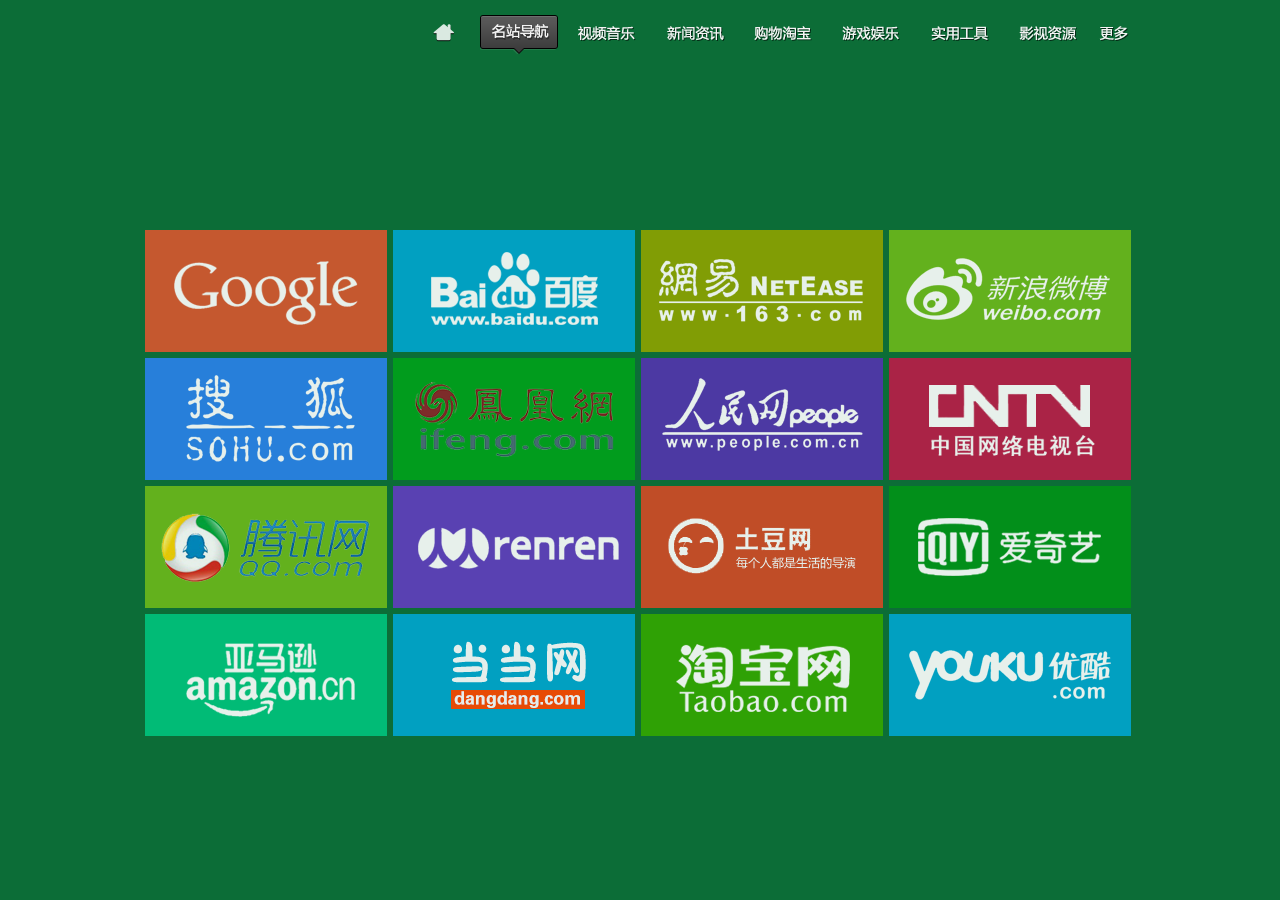
<file: dh/index.htm>
﻿<!DOCTYPE html>
<html>
<head>
<meta charset="UTF-8">
<title>网址导航 | DH.vdook.COM</title>
<meta name="Keywords" content="网址导航 | vdook.COM-网址导航,上网导航,网址,搜索,电影,手机电影下载,音乐,娱乐,图片,社区,BLOG,黄页，企业名录,114查询,网上黄页,win8,metro" />
<meta name="Description" content="网址导航,上网导航,网址之家,原创文字,网址大全,网址,搜索,音乐,资源分享,搜索,电影,手机电影下载,娱乐,图片,小游戏,短信,社区,日记,相册,K歌,通讯簿,BLOG,win8,技术博客,天气预报,实用工具.最方便,最快捷" />
<link rel="stylesheet" href="img/metro.css">
<script type="text/javascript" src="img/jquery-1.4.4.min.js"></script>
<!--解决在ie6下png透明-->
<!--[if IE 6]>
	<script type="text/javascript" src="img/DD_belatedPNG.js" ></script>	
	<script type="text/javascript">
	DD_belatedPNG.fix('ul,li,img');
	</script>
<![endif]-->
<script type="text/javascript">
	$(document).ready(function(){
		var box_h=$("#metro_box").height();
		var box_w=$("#metro_box").width();
		$("#metro_box").css("margin-top",(($(window).height()-box_h)/2)-10+"px");
		//var img_h=$(".arr_left img").height();
		//var img_w=$(".arr_left img").width();
		//$(".prev").css("position","absolute").css("left","10px").css("top",($(window).height()-img_h)/2);
		//$(".next").css("position","absolute").css("right","10px").css("top",($(window).height()-img_h)/2);
		//链接在新窗口打开
		$(".a_link dd a").attr("target","_blank");
		$(".a_link ul li>a").hover(function(){
			var a_href=$(this).attr("href");			
			$(this).siblings().find("a").attr("href",a_href);
		});
		
		//切屏-----------------------------------------------------------------
		$("#top dl dd a").click(function(){
			var now_class=$(this).attr("class");	
			$("#top dl dd a.a_index").attr("class","a_index");
			$("#top dl dd a.a_mzdw").attr("class","a_mzdw");
			$("#top dl dd a.a_spyy").attr("class","a_spyy");
			$("#top dl dd a.a_xwzx").attr("class","a_xwzx");
			$("#top dl dd a.a_gwtb").attr("class","a_gwtb");
			$("#top dl dd a.a_yxyl").attr("class","a_yxyl");
			$("#top dl dd a.a_sygj").attr("class","a_sygj");
			$("#top dl dd a.a_yszy").attr("class","a_yszy");
			$(this).attr("class",now_class).addClass(now_class+"_h");			
			var index=$(this).index();
			$("#metro_box dd").hide();
			$("#metro_box dd").eq(index).toggle(100);
			if(index==1){
				$("body").attr("class","bg0");	
			}
			switch (index){
				case 0:
					$("body").attr("class","");						
					break;
				case 1:
					$("body").attr("class","bg0");					
					break;
				case 2:
					$("body").attr("class","bg1");						
					break;
				case 3:
					$("body").attr("class","bg2");					
					break;
				case 4:
					$("body").attr("class","bg3");					
					break;
				case 5:
					$("body").attr("class","bg4");						
					break;	
				case 6:
					$("body").attr("class","bg5");						
					break;	
				default :
					$("body").attr("class","bg6");						
			}
			
			<!--[if IE 6]>$("#metro_box dd").eq(index).show(300);<![endif]-->			
		});
	});
</script>
<meta http-equiv="Content-Type" content="text/html; charset=utf-8"></head>

<body><SCRIPT language=Javascript>
<!--

<!-- 
   //屏蔽鼠标右键、Ctrl+N、Shift+F10、F11、F5刷新、退格键 
function document.oncontextmenu(){event.returnValue=false;}//屏蔽鼠标右键 
function window.onhelp(){return false} //屏蔽F1帮助 
function document.onkeydown() 
{ 
  if ((window.event.altKey)&& 
      ((window.event.keyCode==37)||   //屏蔽 Alt+ 方向键 ← 
       (window.event.keyCode==39)))   //屏蔽 Alt+ 方向键 → 
  { 
     alert("不准你使用ALT+方向键前进或后退网页！"); 
     event.returnValue=false; 
  } 
     /* 注：这还不是真正地屏蔽 Alt+ 方向键， 
     因为 Alt+ 方向键弹出警告框时，按住 Alt 键不放， 
     用鼠标点掉警告框，这种屏蔽方法就失效了。以后若 
     有哪位高手有真正屏蔽 Alt 键的方法，请告知。*/ 
  if ((event.keyCode==116)||                 //屏蔽 F5 刷新键 
      (event.ctrlKey && event.keyCode==82)){ //Ctrl + R 
     event.keyCode=0; 
     event.returnValue=false; 
     } 
  if (event.keyCode==122){event.keyCode=0;event.returnValue=false;}  //屏蔽F11 
  if (event.ctrlKey && event.keyCode==78) event.returnValue=false;   //屏蔽 Ctrl+n 
  if (event.shiftKey && event.keyCode==121)event.returnValue=false;  //屏蔽 shift+F10 
  if (window.event.srcElement.tagName == "A" && window.event.shiftKey)  
      window.event.returnValue = false;             //屏蔽 shift 加鼠标左键新开一网页 
  if ((window.event.altKey)&&(window.event.keyCode==115))             //屏蔽Alt+F4 
  { 
      window.showModelessDialog("about:blank","","dialogWidth:1px;dialogheight:1px"); 
      return false; 
  } 
}
 -->
//-->
</SCRIPT>
<!--头部导航开始-->
<div id="top">
  <dl>
    <dt><a href="./">网址导航</a></dt>
    <dd>
      <a class="a_index" href="../" target="_self">首页</a>
      <a class="a_mzdw a_mzdw_h">名站导航</a>
      <a class="a_spyy">视频音乐</a>

      <a class="a_xwzx">新闻资讯</a>
      <a class="a_gwtb">购物淘宝</a>
      <a class="a_yxyl">游戏娱乐</a>
      <a class="a_sygj">实用工具</a>
      <a class="a_yszy">影视资源</a>
      <a class="a_more" href="../" target="_self">更多</a></dd>

  </dl>
</div>
<!--头部导航结束--> 
<!--logo区开始-->
<div id="metro_box" class="a_link">

  <dl>
    <dd style="display:none;"></dd>
    <dd style="display:bolck;">
    <!--名站导航-->
      <ul>

        <li class="one" id="logo_001"><a href="http://google.hk"><img src="img/logo_001.png" width="240" height="120" alt="google"></a><span><a href="#">谷歌</a></span></li>
        <li id="logo_002"><a href="http://www.baidu.com"><img src="img/logo_002.png" width="240" height="120" alt=" 百度"></a><span><a href="#">百度</a></span></li>
        <li id="logo_003"><a href="http://www.163.com"><img src="img/logo_016.png" width="240" height="120" alt=""></a><span><a href="#">网易</a></span></li>
        <li class="four" id="logo_004"><a href="http://www.weibo.com"><img src="img/logo_004.png" width="240" height="120" alt=""></a><span><a href="#">新浪微博</a></span></li>
        <li class="one" id="logo_005"><a href="http://sohu.com"><img src="img/logo_015.png" width="240" height="120" alt=""></a><span><a href="#">搜狐网</a></span></li>

        <li id="logo_006"><a href="http://www.ifeng.com"><img src="img/logo_006.png" width="240" height="120" alt=""></a><span><a href="#">凤凰网</a></span></li>

        
        <li id="logo_007"><a href="http://www.people.com.cn"><img src="img/logo_013.png" width="240" height="120" alt=""></a><span><a href="#">人民网</a></span></li>
        
        <li class="four" id="logo_008"><a href="http://www.cntv.cn"><img src="img/logo_014.png" width="240" height="120" alt=""></a><span><a href="#">中国网络电视台</a></span></li>
        <li class="one" id="logo_009"><a href="http://www.qq.com"><img src="img/logo_0018.png" width="240" height="120" alt=""></a><span><a href="#">腾讯网</a></span></li>
        <li id="logo_010"><a href="http://www.renren.com"><img src="img/logo_011.png" width="240" height="120" alt=""></a><span><a href="#">人人网</a></span></li>
        <li id="logo_011"><a href="http://www.tudou.com"><img src="img/logo_010.png" width="240" height="120" alt=""></a><span><a href="#">土豆网</a></span></li>
        <li class="four" id="logo_012"><a href="http://qiyi.com"><img src="img/logo_009.png" width="240" height="120" alt=""></a><span><a href="#">奇艺网</a></span></li>

        <li class="one" id="logo_013"><a href="http://www.amazon.cn/"><img src="img/logo_007.png" width="240" height="120" alt=""></a><span><a href="#">亚马逊</a></span></li>
        <li id="logo_014"><a href="http://www.dangdang.com/"><img src="img/logo_008.png" width="240" height="120" alt=""></a><span><a href="#">当当网</a></span></li>
        <li id="logo_015"><a href="http://www.taobao.com/"><img src="img/logo_005.png" width="240" height="120" alt=""></a><span><a href="#">淘宝网</a></span></li>
        <li class="four" id="logo_016"><a href="http://www.youku.com"><img src="img/logo_003.png" width="240" height="120" alt=""></a><span><a href="#">优酷</a></span></li>
      </ul>
    </dd>
  
   <dd style="display:none;">

   <!--视频音乐-->
      <ul>
        <li class="one" id="logo_001"><a href="http://youku.com"><img src="img/logo_001b.png" width="240" height="120" alt="youku"></a><span><a href="#">优酷视频</a></span></li>
        <li id="logo_002"><a href="http://www.qiyi.com"><img src="img/logo_002b.png" width="240" height="120" alt="qiyi"></a><span><a href="#">奇艺视频</a></span></li>
        <li id="logo_003"><a href="http://www.tudou.com"><img src="img/logo_003b.png" width="240" height="120" alt=""></a><span><a href="#">土豆视频</a></span></li>
        <li class="four" id="logo_004"><a href="http://www.cntv.cn"><img src="img/logo_004b.png" width="240" height="120" alt=""></a><span><a href="#">中国网络电视台</a></span></li>
        <li class="one" id="logo_005"><a href="http://tv.sohu.com"><img src="img/logo_005b.png" width="240" height="120" alt=""></a><span><a href="#">搜狐高清</a></span></li>

        <li id="logo_006"><a href="http://www.ku6.com"><img src="img/logo_006b.png" width="240" height="120" alt=""></a><span><a href="#">酷六视频</a></span></li>
        <li id="logo_007"><a href="http://56.com"><img src="img/logo_007b.png" width="240" height="120" alt=""></a><span><a href="#">56视频</a></span></li>
        <li class="four" id="logo_008"><a href="http://v.qq.com"><img src="img/logo_008b.png" width="240" height="120" alt=""></a><span><a href="#">腾讯视频</a></span></li>
        <li class="one" id="logo_009"><a href="http://xunlei.com"><img src="img/logo_009b.png" width="240" height="120" alt=""></a><span><a href="#">迅雷看看</a></span></li>
        <li id="logo_010"><a href="http://www.pptv.com"><img src="img/logo_010b.png" width="240" height="120" alt=""></a><span><a href="#">PPTV</a></span></li>
        <li id="logo_011"><a href="http://v.ifeng.com"><img src="img/logo_011b.png" width="240" height="120" alt=""></a><span><a href="#">凤凰视频</a></span></li>

        <li class="four" id="logo_012"><a href="http://video.sina.com.cn"><img src="img/logo_012b.png" width="240" height="120" alt=""></a><span><a href="#">新浪视频</a></span></li>
        <li class="one" id="logo_013"><a href="http://www.baofeng.com"><img src="img/logo_013b.png" width="240" height="120" alt=""></a><span><a href="#">暴风影音</a></span></li>
        <li id="logo_014"><a href="http://www.kugou.com"><img src="img/logo_014b.png" width="240" height="120" alt=""></a><span><a href="#">酷狗音乐</a></span></li>
        <li id="logo_015"><a href="http://www.funshion.com"><img src="img/logo_015b.png" width="240" height="120" alt=""></a><span><a href="#">风行电影</a></span></li>
        <li class="four" id="logo_016"><a href="http://www.letv.com"><img src="img/logo_016b.png" width="240" height="120" alt=""></a><span><a href="#">乐视网</a></span></li>
      </ul>

    </dd>
    <dd style="display:none;">
    <!--新闻资讯-->
      <ul>
        <li class="one" id="logo_001"><a href="http://news.baidu.com"><img src="img/logo_001c.png" width="240" height="120" alt="baidu"></a><span><a href="#">百度新闻</a></span></li>
        <li id="logo_002"><a href="http://news.sohu.com"><img src="img/logo_002c.png" width="240" height="120" alt="sohu"></a><span><a href="#">搜狐新闻</a></span></li>
        <li id="logo_003"><a href="http://www.people.com.cn"><img src="img/logo_003c.png" width="240" height="120" alt=""></a><span><a href="#">人民网</a></span></li>

        <li class="four" id="logo_004"><a href="http://www.cntv.cn"><img src="img/logo_004c.png" width="240" height="120" alt=""></a><span><a href="#">中国网络电视台</a></span></li>
        <li class="one" id="logo_005"><a href="http://www.yahoo.com.cn"><img src="img/logo_005c.png" width="240" height="120" alt=""></a><span><a href="#">雅虎中国</a></span></li>
        <li id="logo_006"><a href="http://www.ku6.com"><img src="img/logo_006c.png" width="240" height="120" alt=""></a><span><a href="#">酷六新闻</a></span></li>
        <li id="logo_007"><a href="http://huanqiu.com"><img src="img/logo_007c.png" width="240" height="120" alt=""></a><span><a href="#">环球网</a></span></li>
        <li class="four" id="logo_008"><a href="http://qq.com"><img src="img/logo_008c.png" width="240" height="120" alt=""></a><span><a href="#">腾讯网</a></span></li>
        <li class="one" id="logo_009"><a href="http://21cn.com"><img src="img/logo_009c.png" width="240" height="120" alt=""></a><span><a href="#">21cn</a></span></li>

        <li id="logo_010"><a href="http://www.hsb.cn"><img src="img/logo_010c.png" width="240" height="120" alt=""></a><span><a href="#">华商报</a></span></li>
        <li id="logo_011"><a href="http://www.bjnews.com.cn"><img src="img/logo_011c.png" width="240" height="120" alt=""></a><span><a href="#">新京报网</a></span></li>
        <li class="four" id="logo_012"><a href="http://news.sina.com"><img src="img/logo_012c.png" width="240" height="120" alt=""></a><span><a href="#">新浪新闻</a></span></li>
        <li class="one" id="logo_014a"><a href="http://www.nddaily.com"><img src="img/logo_013c.png" width="240" height="120" alt=""></a><span><a href="#">南方周末</a></span></li>
        <li id="logo_014"><a href="http://www.xinhuanet.com"><img src="img/logo_014c.png" width="240" height="120" alt=""></a><span><a href="#">新华网</a></span></li>
        <li id="logo_015"><a href="http://81.cn"><img src="img/logo_015c.png" width="240" height="120" alt=""></a><span><a href="#">中国军网</a></span></li>

        <li class="four" id="logo_016"><a href="http://www.hexun.com"><img src="img/logo_016c.png" width="240" height="120" alt=""></a><span><a href="#">和讯网</a></span></li>
      </ul>
    </dd>
    <dd style="display:none;">
    <!--购物淘宝-->
      <ul>
        <li class="one" id="logo_001"><a href="http://www.taobao.com/"><img src="img/logo_001a.png" width="240" height="120" alt="taobao"></a><span><a href="#">淘宝网</a></span></li>
        <li id="logo_002"><a href="http://www.360buy.com"><img src="img/logo_002a.png" width="240" height="120" alt="京东商城"></a><span><a href="#">京东商城</a></span></li>

        <li id="logo_003"><a href="http://www.vancl.com/"><img src="img/logo_003a.png" width="240" height="120" alt=""></a><span><a href="#">凡客诚品</a></span></li>
        <li class="four" id="logo_004"><a href="http://www.yihaodian.com"><img src="img/logo_004a.png" width="240" height="120" alt=""></a><span><a href="#">1号店</a></span></li>
        <li class="one" id="logo_005"><a href="http://www.amazon.cn/"><img src="img/logo_005a.png" width="240" height="120" alt=""></a><span><a href="#">亚马逊</a></span></li>
        <li id="logo_006"><a href="http://www.newegg.com.cn/"><img src="img/logo_006a.png" width="240" height="120" alt=""></a><span><a href="#">新蛋商城</a></span></li>
        <li id="logo_007"><a href="http://m18.com"><img src="img/logo_007a.png" width="240" height="120" alt=""></a><span><a href="#">麦考林</a></span></li>
        <li class="four" id="logo_008"><a href="http://www.dangdang.com"><img src="img/logo_008a.png" width="240" height="120" alt=""></a><span><a href="#">当当网</a></span></li>

        <li class="one" id="logo_009"><a href="http://suning.com"><img src="img/logo_009a.png" width="240" height="120" alt=""></a><span><a href="#">苏宁易购</a></span></li>
        <li id="logo_010"><a href="http://xazwb.taobao.com"><img src="img/logo_010a.png" width="240" height="120" alt=""></a><span><a href="#">亚森户外</a></span></li>
        <li id="logo_011"><a href="http://ju.taobao.com/"><img src="img/logo_011a.png" width="240" height="120" alt=""></a><span><a href="#">淘宝聚划算</a></span></li>
        <li class="four" id="logo_012"><a href="http://gome.com"><img src="img/logo_012a.png" width="240" height="120" alt=""></a><span><a href="#">国美电器</a></span></li>
        <li class="one" id="logo_013a"><a href="http://www.meituan.com"><img src="img/logo_013a.png" width="240" height="120" alt=""></a><span><a href="#">美团</a></span></li>
        <li id="logo_014a"><a href="http://www.gome.com.cn/"><img src="img/logo_014a.png" width="240" height="120" alt=""></a><span><a href="#">库吧网（国美）</a></span></li>

        <li id="logo_015a"><a href="http://www.tmall.com"><img src="img/logo_015a.png" width="240" height="120" alt=""></a><span><a href="#">淘宝商城</a></span></li>
        <li class="four" id="logo_016"><a href="http://www.alipay.com"><img src="img/logo_016a.png" width="240" height="120" alt=""></a><span><a href="#">支付宝</a></span></li>
      </ul>
    </dd>
    <dd style="display:none;">
    <!--游戏娱乐-->
      <ul>
        <li class="one" id="logo_001"><a href="http://www.4399.com/"><img src="img/logo_001d.png" width="240" height="120" alt="4399小游戏"></a><span><a href="#">4399小游戏</a></span></li>

        <li id="logo_002"><a href="http://www.cuttherope.ie/"><img src="img/logo_002d.png" width="240" height="120" alt="割绳子"></a><span><a href="#">割绳子网页版</a></span></li>
        <li id="logo_003"><a href="http://www.17173.com/"><img src="img/logo_003d.png" width="240" height="120" alt=""></a><span><a href="#">17173游戏</a></span></li>
        <li class="four" id="logo_004"><a href="http://youxi.baidu.com/"><img src="img/logo_004d.png" width="240" height="120" alt=""></a><span><a href="#">百度游戏</a></span></li>
        <li class="one" id="logo_005"><a href="http://mole2.61.com/"><img src="img/logo_005d.png" width="240" height="120" alt=""></a><span><a href="#">摩尔庄园</a></span></li>
        <li id="logo_006"><a href="http://www.shandagames.com/web/"><img src="img/logo_006d.png" width="240" height="120" alt=""></a><span><a href="#">盛大游戏</a></span></li>
        <li id="logo_007"><a href="http://game.qq.com/"><img src="img/logo_007d.png" width="240" height="120" alt=""></a><span><a href="#">腾讯游戏</a></span></li>

        <li class="four" id="logo_008"><a href="http://nie.163.com/"><img src="img/logo_008d.png" width="240" height="120" alt=""></a><span><a href="#">网易游戏</a></span></li>
        <li class="one" id="logo_009"><a href="http://yinyuetai.com"><img src="img/logo_009d.png" width="240" height="120" alt=""></a><span><a href="#">音悦台mtv</a></span></li>
        <li id="logo_010"><a href="http://www.huaban.com"><img src="img/logo_010d.png" width="240" height="120" alt=""></a><span><a href="#">花瓣网</a></span></li>
        <li id="logo_011"><a href="http://www.vmovier.com/"><img src="img/logo_011d.png" width="240" height="120" alt=""></a><span><a href="#">V电影</a></span></li>
        <li class="four" id="logo_012"><a href="http://mtime.com"><img src="img/logo_012d.png" width="240" height="120" alt=""></a><span><a href="#">时光网</a></span></li>
        <li class="one" id="logo_013"><a href="http://www.readnovel.com/"><img src="img/logo_013d.png" width="240" height="120" alt=""></a><span><a href="#">小说阅读网</a></span></li>

        <li id="logo_014"><a href="http://www.zongheng.com"><img src="img/logo_014d.png" width="240" height="120" alt=""></a><span><a href="#">纵横中文网</a></span></li>
        <li id="logo_015"><a href="http://douban.fm/"><img src="img/logo_015d.png" width="240" height="120" alt=""></a><span><a href="#">豆瓣FM</a></span></li>
        <li class="four" id="logo_016"><a href="http://www.qidian.com/Default.aspx"><img src="img/logo_016d.png" width="240" height="120" alt=""></a><span><a href="#">起点中文网</a></span></li>
      </ul>
    </dd>
    <dd style="display:none;">
    <!--实用工具-->

      <ul>
        <li class="one" id="logo_001"><a href="http://flash.weather.com.cn/wmaps/index.swf?url1=http:%2F%2Fwww.weather.com.cn%2Fweather%2F&url2=.shtml&from=cn"><img src="img/logo_001e.png" width="240" height="120" alt=""></a><span><a href="#">天气预报</a></span></li>
        <li id="logo_002"><a href="http://www.115.com"><img src="img/logo_002e.png" width="240" height="120" alt="115网盘"></a><span><a href="#">115网盘</a></span></li>
        <li id="logo_003"><a href="http://translate.google.com.hk/"><img src="img/logo_003e.png" width="240" height="120" alt=""></a><span><a href="">谷歌翻译</a></span></li>
        <li class="four" id="logo_004"><a href="http://xiuxiu.web.meitu.com/"><img src="img/logo_004e.png" width="240" height="120" alt="美图秀秀"></a><span><a href="#">美图秀秀</a></span></li>
        <li class="one" id="logo_005"><a href="http://www.webps.cn"><img src="img/logo_005e.png" width="240" height="120" alt=""></a><span><a href="#">Web Photoshop</a></span></li>

        <li id="logo_006"><a href="http://web.qq.com"><img src="img/logo_006e.png" width="240" height="120" alt=""></a><span><a href="#">Web QQ</a></span></li>
        <li id="logo_007"><a href="http://mail.163.com"><img src="img/logo_007e.png" width="240" height="120" alt=""></a><span><a href="#">网易邮箱</a></span></li>
        <li class="four" id="logo_008"><a href="http://www.10010.com/"><img src="img/logo_008e.png" width="240" height="120" alt=""></a><span><a href="#">中国联通网上营业厅</a></span></li>
        <li class="one" id="logo_009"><a href="http://www.12306.cn/mormhweb/"><img src="img/logo_009e.png" width="240" height="120" alt=""></a><span><a href="#">中国铁路客户服务中心</a></span></li>
        <li id="logo_010"><a href="http://map.baidu.com"><img src="img/logo_010e.png" width="240" height="120" alt=""></a><span><a href="#">百度地图</a></span></li>
        <li id="logo_011"><a href="http://10086.cn/"><img src="img/logo_011e.png" width="240" height="120" alt=""></a><span><a href="#">中国移动网上营业厅</a></span></li>

        <li class="four" id="logo_012"><a href="http://www.189.cn"><img src="img/logo_012e.png" width="240" height="120" alt=""></a><span><a href="#">中国电信网上营业厅</a></span></li>
        <li class="one" id="logo_013"><a href="http://www.360.cn"><img src="img/logo_013e.png" width="240" height="120" alt=""></a><span><a href="#">360安全卫视</a></span></li>
        <li id="logo_014"><a href="http://www.8684.cn"><img src="img/logo_014e.png" width="240" height="120" alt=""></a><span><a href="#">公交火车查询</a></span></li>
        <li id="logo_015"><a href="http://map.google.hk"><img src="img/logo_015e.png" width="240" height="120" alt=""></a><span><a href="#">谷歌地图</a></span></li>
        <li class="four" id="logo_016"><a href="http://app.baidu.com/app/enter?appid=114629"><img src="img/logo_016e.png" width="240" height="120" alt=""></a><span><a href="#">万年历</a></span></li>
      </ul>

    </dd>
     <dd style="display:none;">
     <!--影视资源-->
      <ul>
        <li class="one" id="logo_001"><a href="http://www.ziyuanhai.com/"><img src="img/logo_001f.png" width="240" height="120" alt=""></a><span><a href="#">唐老鼠</a></span></li>
        <li id="logo_002"><a href="http://www.verycd.com"><img src="img/logo_002f.png" width="240" height="120" alt="电驴"></a><span><a href="#">电驴资源</a></span></li>
        <li id="logo_003"><a href="http://ishare.iask.sina.com.cn/"><img src="img/logo_003f.png" width="240" height="120" alt=""></a><span><a href="#">新浪共享资料</a></span></li>

        <li class="four" id="logo_004"><a href="http://www.piaohua.com"><img src="img/logo_004f.png" width="240" height="120" alt=""></a><span><a href="#">飘花资源网</a></span></li>
        <li class="one" id="logo_005"><a href="http://www.dy2018.com"><img src="img/logo_005f.png" width="240" height="120" alt=""></a><span><a href="#">天堂电影</a></span></li>
        <li id="logo_006"><a href="http://daquan.xunlei.com"><img src="img/logo_006f.png" width="240" height="120" alt=""></a><span><a href="#">迅雷大全</a></span></li>
        <li id="logo_007"><a href="http://dy131.com"><img src="img/logo_007f.png" width="240" height="120" alt=""></a><span><a href="#">6V电影网</a></span></li>
        <li class="four" id="logo_008"><a href="http://ffdy.cc"><img src="img/logo_008f.png" width="240" height="120" alt=""></a><span><a href="#">放放电影</a></span></li>
        <li class="one" id="logo_009"><a href="http://skycn.com"><img src="img/logo_009f.png" width="240" height="120" alt=""></a><span><a href="#">天空下载</a></span></li>

        <li id="logo_010"><a href="http://www.newhua.com"><img src="img/logo_010f.png" width="240" height="120" alt=""></a><span><a href="#">华军软件园</a></span></li>
        <li id="logo_011"><a href="http://www.xiazaiba.com"><img src="img/logo_011f.png" width="240" height="120" alt=""></a><span><a href="#">下载吧</a></span></li>
        <li class="four" id="logo_012"><a href="http://7060.com"><img src="img/logo_012f.png" width="240" height="120" alt=""></a><span><a href="#">7060手机电影</a></span></li>
        <li class="one" id="logo_013"><a href="http://www.a67.com"><img src="img/logo_013f.png" width="240" height="120" alt=""></a><span>a67手机电影网</span></li>
        <li id="logo_014"><a href="http://www.y80s.net/"><img src="img/logo_014f.png" width="240" height="120" alt=""></a><span><a href="#">80s手机电影网</a></span></li>
        <li id="logo_015"><a href="http://www.txt99.com/"><img src="img/logo_015f.png" width="240" height="120" alt=""></a><span><a href="#">久久小说下载</a></span></li>

        <li class="four" id="logo_016"><a href="http://www.deskcity.com/"><img src="img/logo_016f.png" width="240" height="120" alt=""></a><span><a href="#">城市桌面</a></span></li>
      </ul>
    </dd>
  </dl>
  
 
</div>

<!-- 禁用右键 -->
<body ondragstart="window.event.returnValue=false" oncontextmenu="window.event.returnValue=false" onselectstart="event.returnValue=false">
<!-- 禁用右键 -->

<!--logo区结束--> 
<!--左右箭头开始-->
<div class="prev"><img src="img/arr_left.png" width="31" height="67"></div>
<div class="next"><img src="img/arr_right.png" width="31" height="67"></div>

<!-- Baidu Button BEGIN -->
<script type="text/javascript" id="bdshare_js" data="type=slide&amp;img=0&amp;mini=1&amp;pos=left&amp;uid=6736826" ></script>
<script type="text/javascript" id="bdshell_js"></script>
<script type="text/javascript">
document.getElementById("bdshell_js").src = "http://bdimg.share.baidu.com/static/js/shell_v2.js?cdnversion=" + Math.ceil(new Date()/3600000);
</script>
<!-- Baidu Button END -->
<!-- 百度统计 -->
<div style="display:none"><script type="text/javascript">
var _bdhmProtocol = (("https:" == document.location.protocol) ? " https://" : " http://");
document.write(unescape("%3Cscript src='" + _bdhmProtocol + "hm.baidu.com/h.js%3Faf1bfa4e511848f8fc39dbcdadb00647' type='text/javascript'%3E%3C/script%3E"));
</script></div>
<!-- /百度统计 --><noscript>
</body>
</html>
</file>
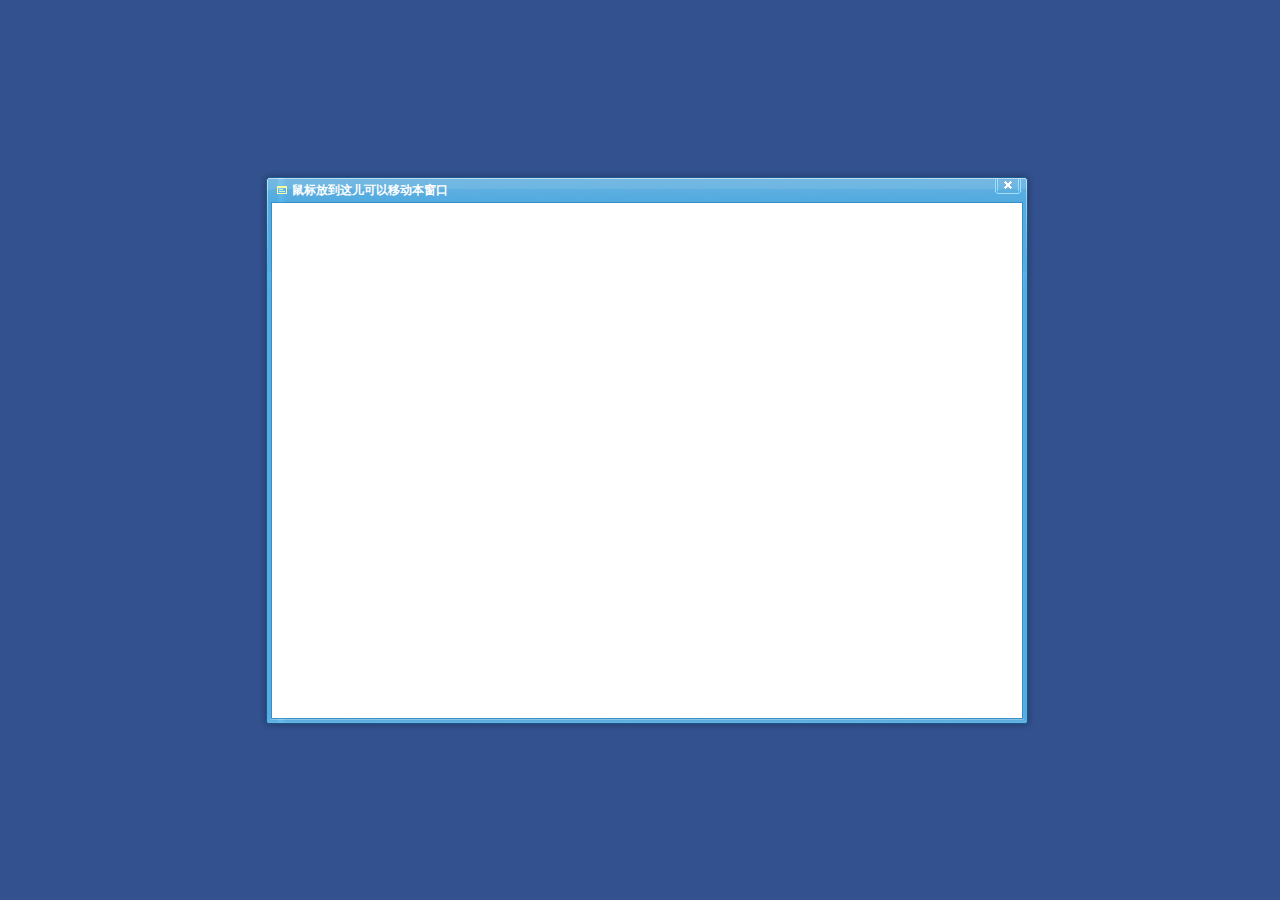
<file: fm/index.htm>
<html>
<head>
<title>在线音乐 | HTTP://WWW.VDOOK.COM/FM</title>
<meta http-equiv=Content-Type content=text/html; charset=utf-8>
<meta name="Keywords" content="在线音乐 | HTTP://WWW.VDOOK.COM/FM" />
<meta name="description" content="在线音乐 | HTTP://WWW.VDOOK.COM/FM" />
<style type="text/css">
<!--
body {
	margin-left: 0px;
	margin-top: 0px;
	margin-right: 0px;
	margin-bottom: 0px;
	background: #3366cc url('http://img01.taobaocdn.com/imgextra/i1/1721385434/T24qckXa0aXXXXXXXX_!!1721385434.jpg');
}
.{
     SCROLLBAR-FACE-COLOR: #ffffff;
     SCROLLBAR-SHADOW-COLOR: #8d948d;
     SCROLLBAR-HIGHLIGHT-COLOR: #8d948d;
     SCROLLBAR-3DLIGHT-COLOR: #ffffff;
     SCROLLBAR-DARKSHADOW-COLOR: #ffffff;
     SCROLLBAR-TRACK-COLOR: #ffffff;
     SCROLLBAR-ARROW-COLOR: #8d948d;
}
td {
	color: #8d948d;
	font-size: 12px;
	font-family: "Arial", "宋体";
	text-decoration: none;
}
-->
</style>
<script language="JavaScript" src="img/fm.js"></script>
</head>
<BODY style="body;overflow-y: hidden;overflow-x: hidden" onLoad="zSet(750,515,'鼠标放到这儿可以移动本窗口');">
<SCRIPT language=Javascript>
<!--

<!-- 
   //屏蔽鼠标右键、Ctrl+N、Shift+F10、F11、F5刷新、退格键 
function document.oncontextmenu(){event.returnValue=false;}//屏蔽鼠标右键 
function window.onhelp(){return false} //屏蔽F1帮助 
function document.onkeydown() 
{ 
  if ((window.event.altKey)&& 
      ((window.event.keyCode==37)||   //屏蔽 Alt+ 方向键 ← 
       (window.event.keyCode==39)))   //屏蔽 Alt+ 方向键 → 
  { 
     alert("不准你使用ALT+方向键前进或后退网页！"); 
     event.returnValue=false; 
  } 
     /* 注：这还不是真正地屏蔽 Alt+ 方向键， 
     因为 Alt+ 方向键弹出警告框时，按住 Alt 键不放， 
     用鼠标点掉警告框，这种屏蔽方法就失效了。以后若 
     有哪位高手有真正屏蔽 Alt 键的方法，请告知。*/ 
  if ((event.keyCode==116)||                 //屏蔽 F5 刷新键 
      (event.ctrlKey && event.keyCode==82)){ //Ctrl + R 
     event.keyCode=0; 
     event.returnValue=false; 
     } 
  if (event.keyCode==122){event.keyCode=0;event.returnValue=false;}  //屏蔽F11 
  if (event.ctrlKey && event.keyCode==78) event.returnValue=false;   //屏蔽 Ctrl+n 
  if (event.shiftKey && event.keyCode==121)event.returnValue=false;  //屏蔽 shift+F10 
  if (window.event.srcElement.tagName == "A" && window.event.shiftKey)  
      window.event.returnValue = false;             //屏蔽 shift 加鼠标左键新开一网页 
  if ((window.event.altKey)&&(window.event.keyCode==115))             //屏蔽Alt+F4 
  { 
      window.showModelessDialog("about:blank","","dialogWidth:1px;dialogheight:1px"); 
      return false; 
  } 
}
 -->
//-->
</SCRIPT>
<!-- Baidu Button BEGIN -->
<script type="text/javascript" id="bdshare_js" data="type=slide&amp;img=2&amp;mini=1&amp;pos=left&amp;uid=6736826" ></script>
<script type="text/javascript" id="bdshell_js"></script>
<script type="text/javascript">
document.getElementById("bdshell_js").src = "http://bdimg.share.baidu.com/static/js/shell_v2.js?cdnversion=" + Math.ceil(new Date()/3600000);
</script>
<!-- Baidu Button END -->
<!-- 百度统计 -->
<div style="display:none"><script type="text/javascript">
var _bdhmProtocol = (("https:" == document.location.protocol) ? " https://" : " http://");
document.write(unescape("%3Cscript src='" + _bdhmProtocol + "hm.baidu.com/h.js%3Faf1bfa4e511848f8fc39dbcdadb00647' type='text/javascript'%3E%3C/script%3E"));
</script></div>
<!-- /百度统计 --><noscript>
</BODY>
</HTML>
</file>
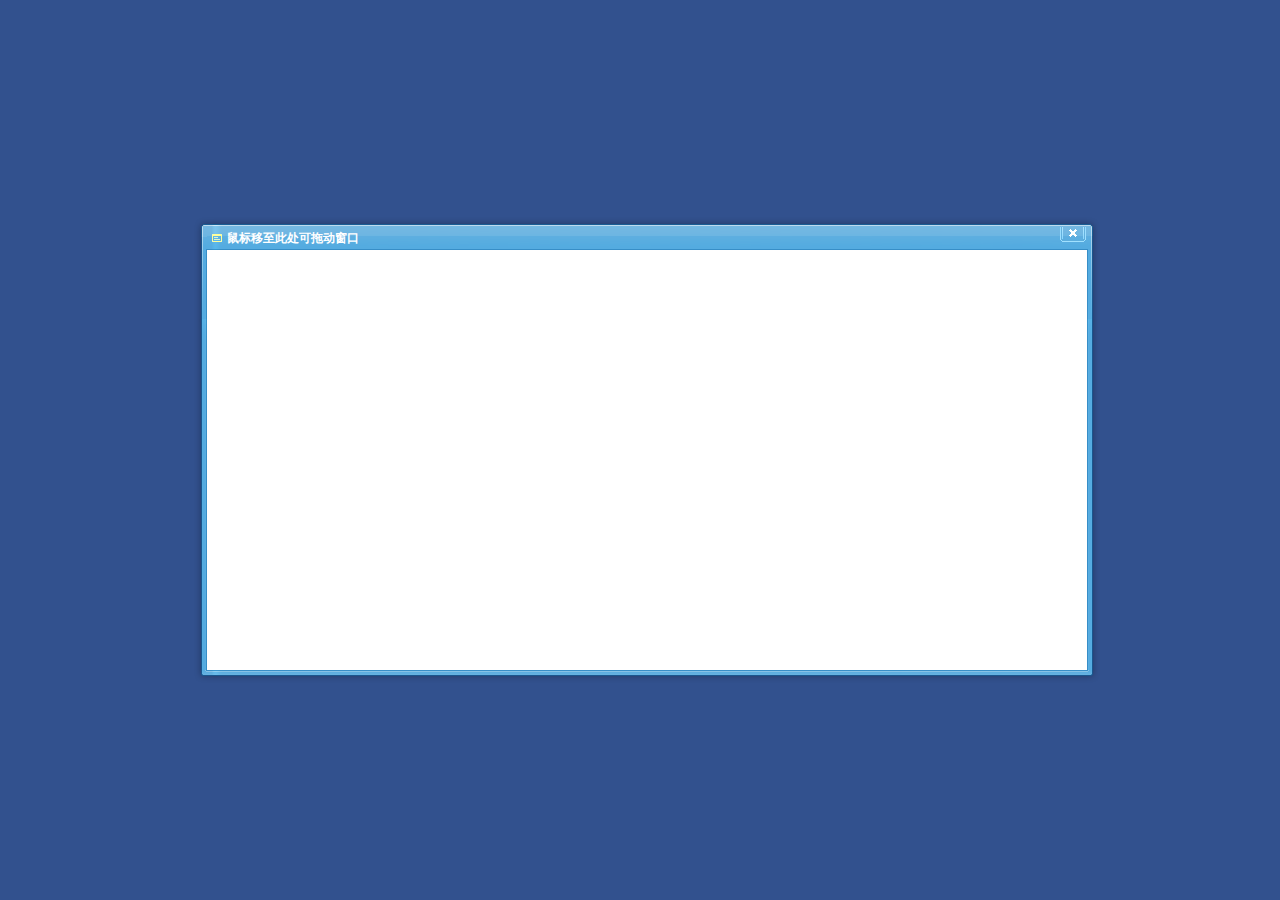
<file: tv/index.htm>
<html>
<head>
<title>网络电视 | HTTP://WWW.VDOOK.COM/TV</title>
<meta http-equiv=Content-Type content=text/html; charset=utf-8 charset=utf-8>
<meta name="Keywords" content="网络电视 | HTTP://WWW.VDOOK.COM/TV" />
<meta name="description" content="网络电视 | HTTP://WWW.VDOOK.COM/TV" />
<style type="text/css">
<!--
body {
	margin-left: 0px;
	margin-top: 0px;
	margin-right: 0px;
	margin-bottom: 0px;
	background: #3366cc url('http://img01.taobaocdn.com/imgextra/i1/1721385434/T24qckXa0aXXXXXXXX_!!1721385434.jpg');
}
.{
     SCROLLBAR-FACE-COLOR: #ffffff;
     SCROLLBAR-SHADOW-COLOR: #8d948d;
     SCROLLBAR-HIGHLIGHT-COLOR: #8d948d;
     SCROLLBAR-3DLIGHT-COLOR: #ffffff;
     SCROLLBAR-DARKSHADOW-COLOR: #ffffff;
     SCROLLBAR-TRACK-COLOR: #ffffff;
     SCROLLBAR-ARROW-COLOR: #8d948d;
}
td {
	color: #8d948d;
	font-size: 12px;
	font-family: "Arial", "宋体";
	text-decoration: none;
}
body,td,th {
	font-family: Arial, "宋体";
}
-->
</style>
<script language="JavaScript" src="tv.js"></script>

</head>
<BODY style="body;overflow-y: hidden;overflow-x: hidden" onLoad="zSet(880,420,'鼠标移至此处可拖动窗口');">
<SCRIPT language=Javascript>
<!--

<!-- 
   //屏蔽鼠标右键、Ctrl+N、Shift+F10、F11、F5刷新、退格键 
function document.oncontextmenu(){event.returnValue=false;}//屏蔽鼠标右键 
function window.onhelp(){return false} //屏蔽F1帮助 
function document.onkeydown() 
{ 
  if ((window.event.altKey)&& 
      ((window.event.keyCode==37)||   //屏蔽 Alt+ 方向键 ← 
       (window.event.keyCode==39)))   //屏蔽 Alt+ 方向键 → 
  { 
     alert("不准你使用ALT+方向键前进或后退网页！"); 
     event.returnValue=false; 
  } 
     /* 注：这还不是真正地屏蔽 Alt+ 方向键， 
     因为 Alt+ 方向键弹出警告框时，按住 Alt 键不放， 
     用鼠标点掉警告框，这种屏蔽方法就失效了。以后若 
     有哪位高手有真正屏蔽 Alt 键的方法，请告知。*/ 
  if ((event.keyCode==116)||                 //屏蔽 F5 刷新键 
      (event.ctrlKey && event.keyCode==82)){ //Ctrl + R 
     event.keyCode=0; 
     event.returnValue=false; 
     } 
  if (event.keyCode==122){event.keyCode=0;event.returnValue=false;}  //屏蔽F11 
  if (event.ctrlKey && event.keyCode==78) event.returnValue=false;   //屏蔽 Ctrl+n 
  if (event.shiftKey && event.keyCode==121)event.returnValue=false;  //屏蔽 shift+F10 
  if (window.event.srcElement.tagName == "A" && window.event.shiftKey)  
      window.event.returnValue = false;             //屏蔽 shift 加鼠标左键新开一网页 
  if ((window.event.altKey)&&(window.event.keyCode==115))             //屏蔽Alt+F4 
  { 
      window.showModelessDialog("about:blank","","dialogWidth:1px;dialogheight:1px"); 
      return false; 
  } 
}
 -->
//-->
</SCRIPT>
<!-- Baidu Button BEGIN -->
<script type="text/javascript" id="bdshare_js" data="type=slide&amp;img=2&amp;mini=1&amp;pos=left&amp;uid=6736826" ></script>
<script type="text/javascript" id="bdshell_js"></script>
<script type="text/javascript">
document.getElementById("bdshell_js").src = "http://bdimg.share.baidu.com/static/js/shell_v2.js?cdnversion=" + Math.ceil(new Date()/3600000);
</script>
<!-- Baidu Button END -->
<!-- 百度统计 -->
<div style="display:none"><script type="text/javascript">
var _bdhmProtocol = (("https:" == document.location.protocol) ? " https://" : " http://");
document.write(unescape("%3Cscript src='" + _bdhmProtocol + "hm.baidu.com/h.js%3Faf1bfa4e511848f8fc39dbcdadb00647' type='text/javascript'%3E%3C/script%3E"));
</script></div>
<!-- /百度统计 --><noscript>
</BODY>
</HTML>
</file>
<file: dh/img/metro.css>
@charset "utf-8";
/* CSS Document */
*{ margin:0; padding:0;}
body{ background:#0C6D37 url(http://img02.taobaocdn.com/imgextra/i2/1721385434/T2CZggXXhbXXXXXXXX_!!1721385434.png) repeat center top; overflow:hidden;}

#top{ height:39px; line-height:39px; width:100%; background:url(http://img01.taobaocdn.com/imgextra/i1/1721385434/T2zQokXgxXXXXXXXXX_!!1721385434.png) repeat-x left top; overflow:hidden; padding:15px 0;}
#top dl{ width:990px; margin:0 auto;}
#top dl dt{ float:left; background:url(http://img03.taobaocdn.com/imgextra/i3/1721385434/T2EWAlXfXaXXXXXXXX_!!1721385434.png) no-repeat 0 0; width:250px; height:39px;}
#top dl dt a{ text-indent:-9999px; display:block; width:250px; height:39px;}
#top dl a{ color:#ccc; font-size:12px; text-decoration:none;}
#top dl span{ padding:0 10px; color:#ddd; font-size:12px;}
#top dl dd{ float:right;}
#top dl dd a{ display:block; float:left; text-indent:-9999px; margin:0 5px;_dispaly:inline; overflow:hidden; cursor:pointer;}
.a_index{ width:53px; height:39px; background:url(img_split.png) no-repeat -1px -96px;}
.a_index_h{ width:53px; height:39px; background:url(img_split.png) no-repeat -1px -175px;}
.a_mzdw{ width:78px; height:39px; background:url(img_split.png) no-repeat -65px -96px;}
.a_mzdw_h{width:78px; height:39px;  background:url(img_split.png) no-repeat -65px -175px;}
.a_spyy{ width:78px; height:39px; background:url(img_split.png) no-repeat -162px -96px;}
.a_spyy_h{ width:78px; height:39px; background:url(img_split.png) no-repeat -162px -175px;}
.a_xwzx{ width:78px; height:39px; background:url(img_split.png) no-repeat -256px -96px;}
.a_xwzx_h{ width:78px; height:39px; background:url(img_split.png) no-repeat -256px -175px;}
.a_gwtb{ width:78px; height:39px; background:url(img_split.png) no-repeat -352px -96px;}
.a_gwtb_h{ width:78px; height:39px; background:url(img_split.png) no-repeat -352px -175px;}
.a_yxyl{ width:78px; height:39px; background:url(img_split.png) no-repeat -447px -96px;}
.a_yxyl_h{ width:78px; height:39px; background:url(img_split.png) no-repeat -447px -175px;}
.a_sygj{ width:78px; height:39px; background:url(img_split.png) no-repeat -541px -96px;}
.a_sygj_h{ width:78px; height:39px; background:url(img_split.png) no-repeat -541px -175px;}
.a_yszy{ width:79px; height:39px; background:url(img_split.png) no-repeat -636px -96px;}
.a_yszy_h{ width:79px; height:39px; background:url(img_split.png) no-repeat -636px -175px;}
.a_more{width:33px; height:39px; background:url(img_split.png) no-repeat -740px -96px;}

#metro_box{ width:990px; height:565px; overflow:hidden; margin:0 auto; }
.bg0{ background:#93C5EA url(http://img02.taobaocdn.com/imgextra/i2/1721385434/T2CZggXXhbXXXXXXXX_!!1721385434.png) repeat center top;}
.bg1{ background:#93C5EA url(http://img02.taobaocdn.com/imgextra/i2/1721385434/T2aUIkXd4aXXXXXXXX_!!1721385434.jpg) repeat-x center top;}
.bg2{ background:#bdbac5 url(http://img03.taobaocdn.com/imgextra/i3/1721385434/T2JC6jXhtbXXXXXXXX_!!1721385434.jpg) no-repeat center top;}
.bg3{ background:#bdbac5 url(http://img04.taobaocdn.com/imgextra/i4/1721385434/T2AzclXhJXXXXXXXXX_!!1721385434.jpg) no-repeat center top;}
.bg4{ background:#bdbac5 url(http://img01.taobaocdn.com/imgextra/i1/1721385434/T2OBZkXjBXXXXXXXXX_!!1721385434.jpg) no-repeat center top;}
.bg5{ background:#bdbac5 url(http://img01.taobaocdn.com/imgextra/i1/1721385434/T2hAAlXjtXXXXXXXXX_!!1721385434.jpg) repeat center top;}
.bg6{ background:#bdbac5 url(http://img03.taobaocdn.com/imgextra/i3/1721385434/T2qBIkXXxaXXXXXXXX_!!1721385434.jpg) no-repeat center top;}
#metro_box dl dt{ height:35px; line-height:35px;margin-bottom:20px;}
#metro_box dl dt h1{ font-size:32px; font-family:"微软雅黑","黑体"; color:#fff; font-weight:normal; float:left;}
#metro_box dl dt div{ float:right; font-size:12px;}
.nav a{ border-top:3px solid #fff; text-decoration:none; padding:3px; color:#000; font-family:"微软雅黑"; cursor:pointer;}
.nav a:hover, #a_hover{ border-top:3px solid #f60; color:#F60; font-weight:bold;}

#metro_box dl dd ul{ width:990px; height:510px; overflow:hidden;}
#metro_box dl dd ul li{ width:240px; height:120px; overflow:hidden;  float:left; margin:3px;_margin:2px; _display:inline; padding:1px; opacity:0.9;filter:alpha(opacity=90); position:relative;}
#metro_box dl dd ul li span{ display:none;}
#metro_box dl dd ul li span a{ color:#fff; font-family:"微软雅黑"; font-size:12px; text-decoration:none;}
#metro_box dl dd ul li:hover span{ text-align:center; background:#000; height:20px; line-height:20px;opacity:0.1;filter:alpha(opacity=10); display:block; position:absolute; bottom:0; left:0; width:100%;}

#metro_box dl dd ul li a img{  width:240px; height:120px; overflow:hidden; margin:0; padding:0; border:none;}
#metro_box dl dd ul li:hover{opacity:1;filter:alpha(opacity=100); padding:0px; border:1px dashed #fcfcfc;}
#metro_box dl dd ul li[class="one"]{ margin-left:0; }
#metro_box dl dd ul li[class="four"]{ margin-right:0}
#logo_001{background:#da562f;}
#logo_002{background:#00a6d0;}
#logo_003{background:#8ea300;}
#logo_004{background:#6db91b;}
#logo_005{background:#2a82ec;}
#logo_006{background:#00a21b;}
#logo_007{background:#5434af;}
#logo_008{background:#bc1c48;}
#logo_009{background:#6db91b;}
#logo_010{background:#623dc0;}
#logo_011{background:#d44a26;}
#logo_012{background:#019317;}
#logo_013{background:#00c47d;}
#logo_014{background:#00a6d0;}
#logo_015{background:#33a700 ;}
#logo_016{background:#00a6d0;}
#logo_013a{background:#343434;}
#logo_014a{background:#ffffff ;}
#logo_015a{background:#B1002E;}
.prev, .next{ width:31px; height:auto; cursor:pointer; display:none;}
.prev{ float:left;}
.next{ float:right;}
</file>
